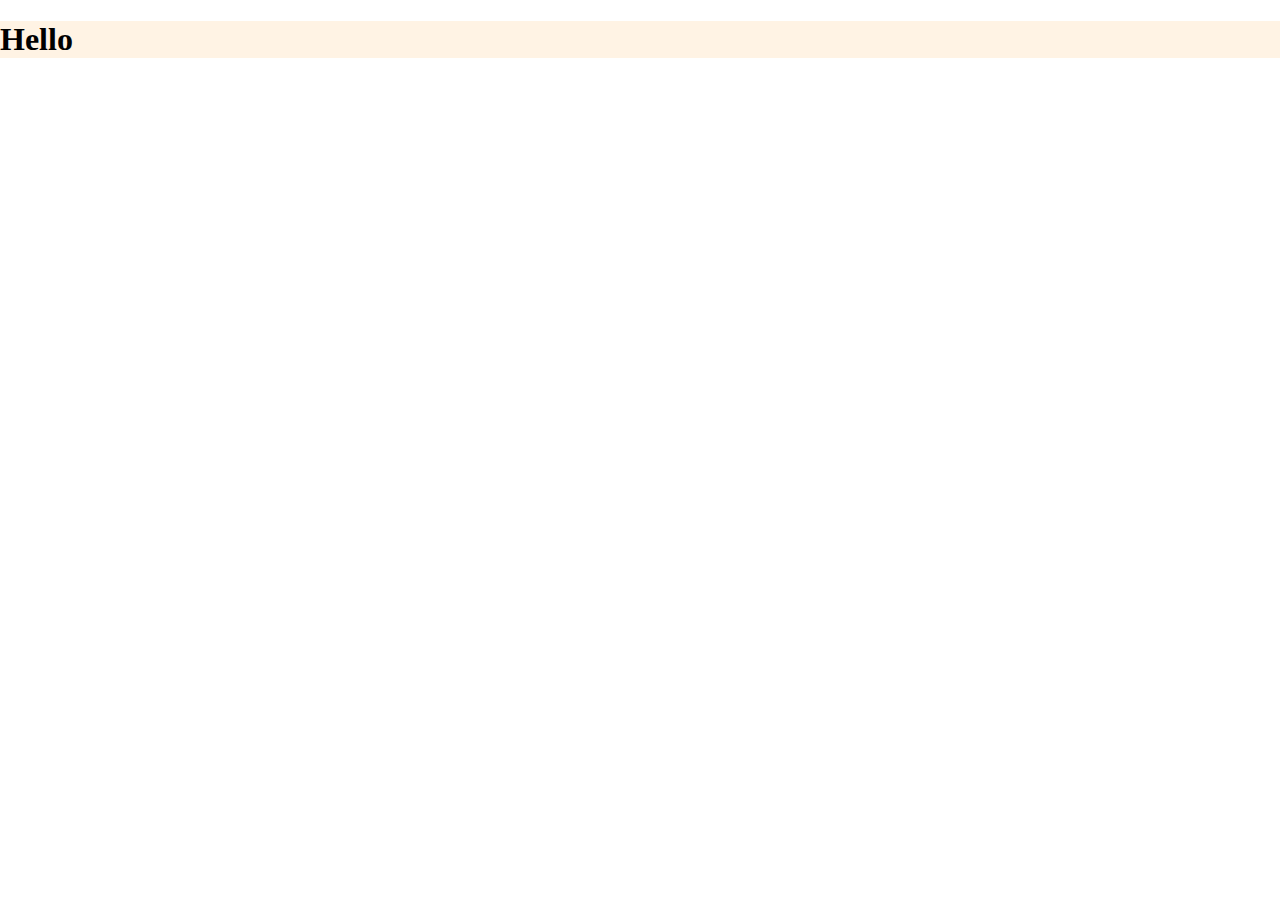
<file: advancedCSS/index.html>
<!DOCTYPE html>
<html lang="en" dir="ltr">
  <head>
    <meta charset="utf-8">
    <title></title>
    <link rel="stylesheet" href="styling.css">
  </head>
  <body>
    <div class="bground">

    <h1>Hello</h1>
    </div>

  </body>
</html>
</file>
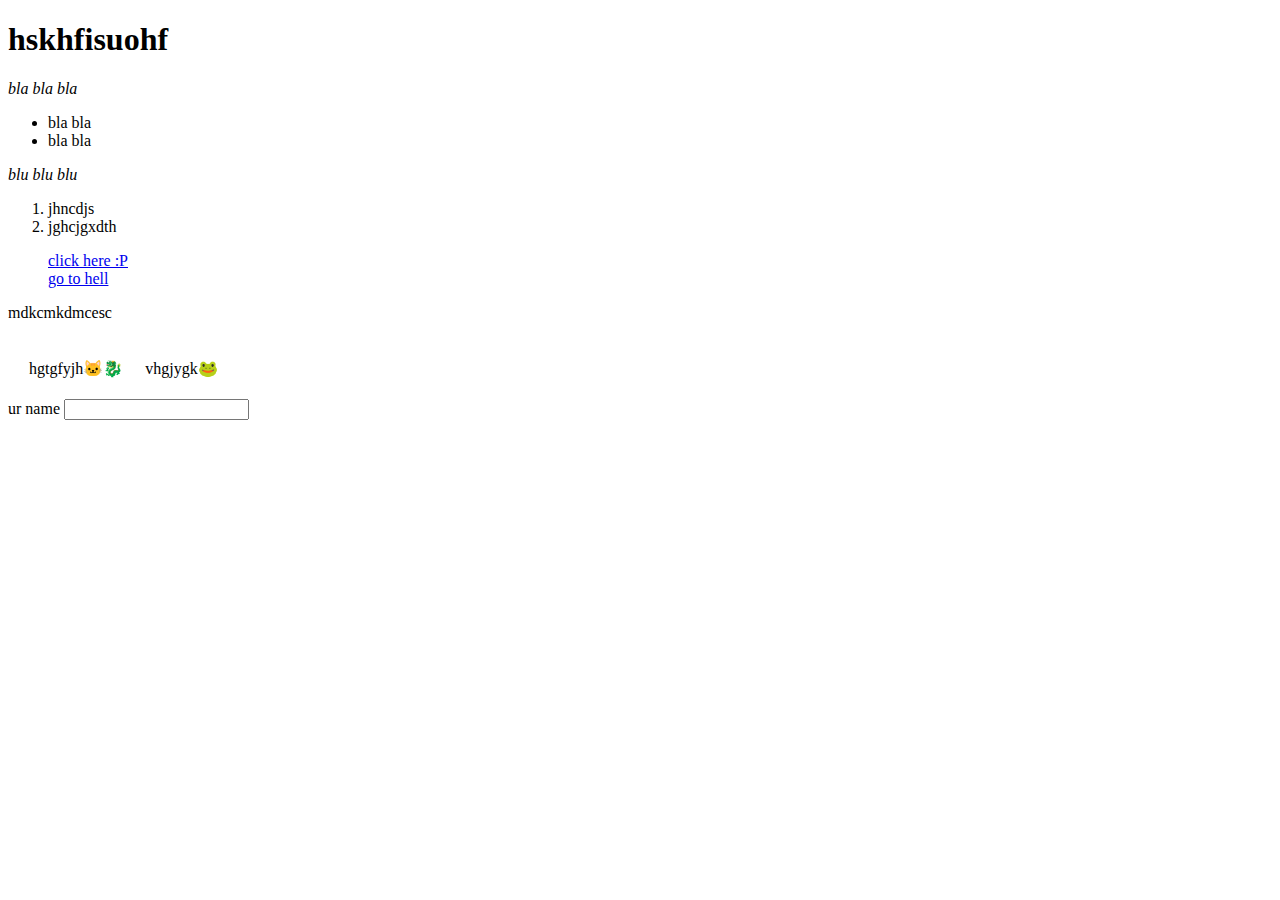
<file: shishi.html/Shatha.html>
<!DOCTYPE html>
<html lang="en" dir="ltr">

<head>
  <meta charset="utf-8">
  <title>Shatha Bou Nassif Bou Daib</title>
</head>
<h1>hskhfisuohf</h1>
<i>bla bla bla</i>

<body>
  <ul>
    <li>bla bla</li>
    <li>bla bla</li>
  </ul>
  <i>blu blu blu</i>
  <ol>
    <li>jhncdjs</li>
    <li>jghcjgxdth</li>
  </ol>
<ul>
  <a href="https://www.google.com/">click here :P</a>
 <br>
 <a href="../first website/nahi.html">go to hell</a>
</ul>
<p>mdkcmkdmcesc</p>
<table cellspacing="20">
  <tr>
    <td>hgtgfyjh🐱‍🐉</td>
    <td>vhgjygk🐸</td>
  </tr>
</table>
<form class="" action="index.html" method="post">
  <label for="">ur name</label>
  <input type="text" name="" value="">
</form>
</body>

</html>
</file>
<file: advancedCSS/styling.css>
.bground {
  background-color: #FFF3E4;
}

.size {
  width: 200px;
  height: 200px;
}

.position{
  display: block;
  position: absolute;
  float: left;
}

body{
  margin: 0;
}
</file>
